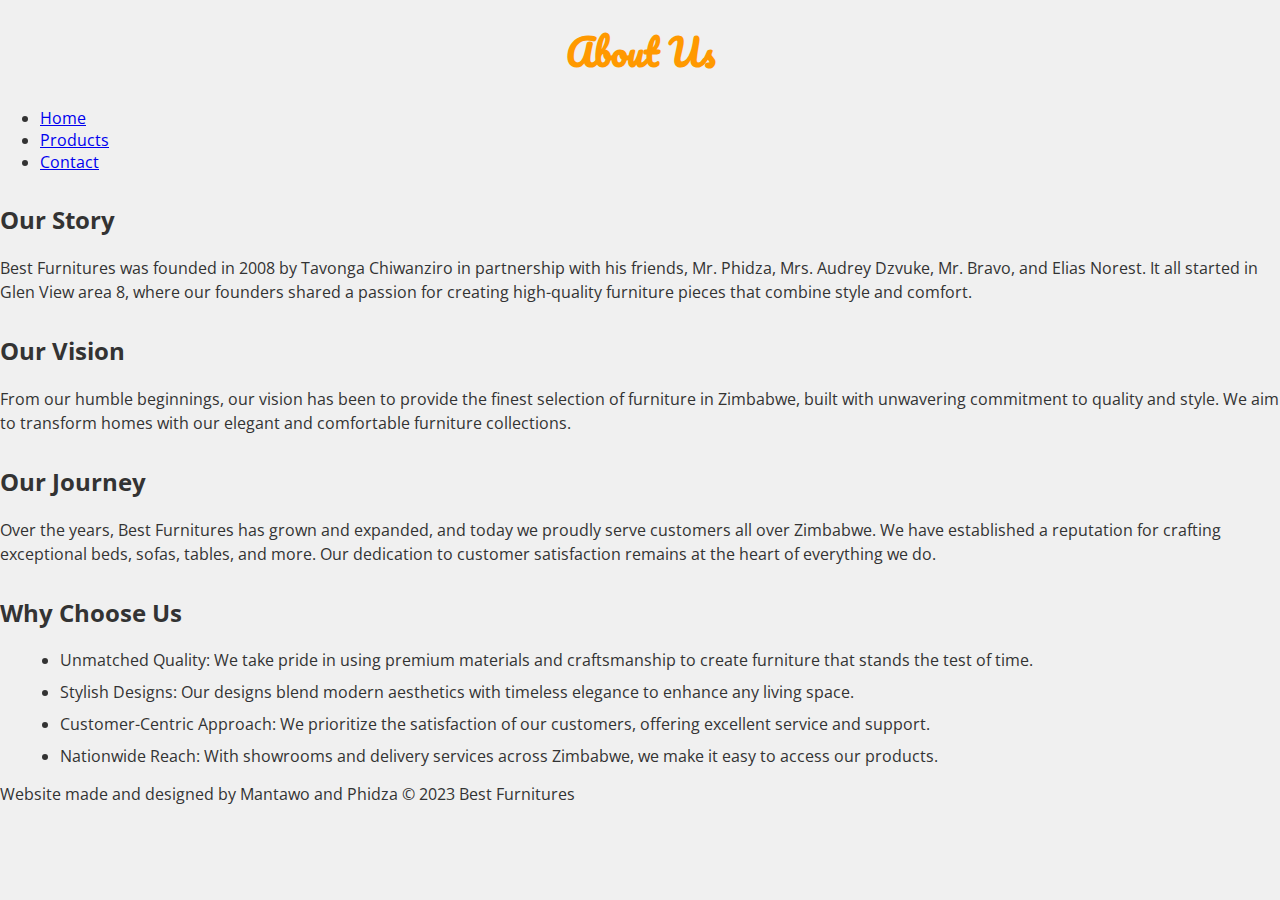
<file: aboutus.html>
<!DOCTYPE html>
<html>
<head>
    <title>About Us - Best Furnitures</title>
    <link rel="stylesheet" type="text/css" href="aboutus.css">
    <link rel="stylesheet" href="https://fonts.googleapis.com/css?family=Open+Sans:400,700|Pacifico&display=swap">
</head>
<body>
    <header>
        <h1 class="header-title">About Us</h1>
        <nav>
            <ul>
                <li><a href="index.html">Home</a></li>
                <li><a href="products.html">Products</a></li>
                <li><a href="CONTACTUS.html">Contact</a></li>
            </ul>
        </nav>
    </header>

    <section class="about">
        <h2 class="section-title">Our Story</h2>
        <p class="paragraph">Best Furnitures was founded in 2008 by Tavonga Chiwanziro in partnership with his friends, Mr. Phidza, Mrs. Audrey Dzvuke, Mr. Bravo, and Elias Norest. It all started in Glen View area 8, where our founders shared a passion for creating high-quality furniture pieces that combine style and comfort.</p>

        <h2 class="section-title">Our Vision</h2>
        <p class="paragraph">From our humble beginnings, our vision has been to provide the finest selection of furniture in Zimbabwe, built with unwavering commitment to quality and style. We aim to transform homes with our elegant and comfortable furniture collections.</p>

        <h2 class="section-title">Our Journey</h2>
        <p class="paragraph">Over the years, Best Furnitures has grown and expanded, and today we proudly serve customers all over Zimbabwe. We have established a reputation for crafting exceptional beds, sofas, tables, and more. Our dedication to customer satisfaction remains at the heart of everything we do.</p>

        <h2 class="section-title">Why Choose Us</h2>
        <ul class="bullet-list">
            <li class="bullet-item">Unmatched Quality: We take pride in using premium materials and craftsmanship to create furniture that stands the test of time.</li>
            <li class="bullet-item">Stylish Designs: Our designs blend modern aesthetics with timeless elegance to enhance any living space.</li>
            <li class="bullet-item">Customer-Centric Approach: We prioritize the satisfaction of our customers, offering excellent service and support.</li>
            <li class="bullet-item">Nationwide Reach: With showrooms and delivery services across Zimbabwe, we make it easy to access our products.</li>
        </ul>
    </section>

    <!-- ... (other sections) ... -->

   <footer>
        <div class="footer-content">
        <p>Website made and designed by Mantawo and Phidza &copy; 2023 Best Furnitures</p>
    </div>
    </footer>
</body>
</html>
</file>
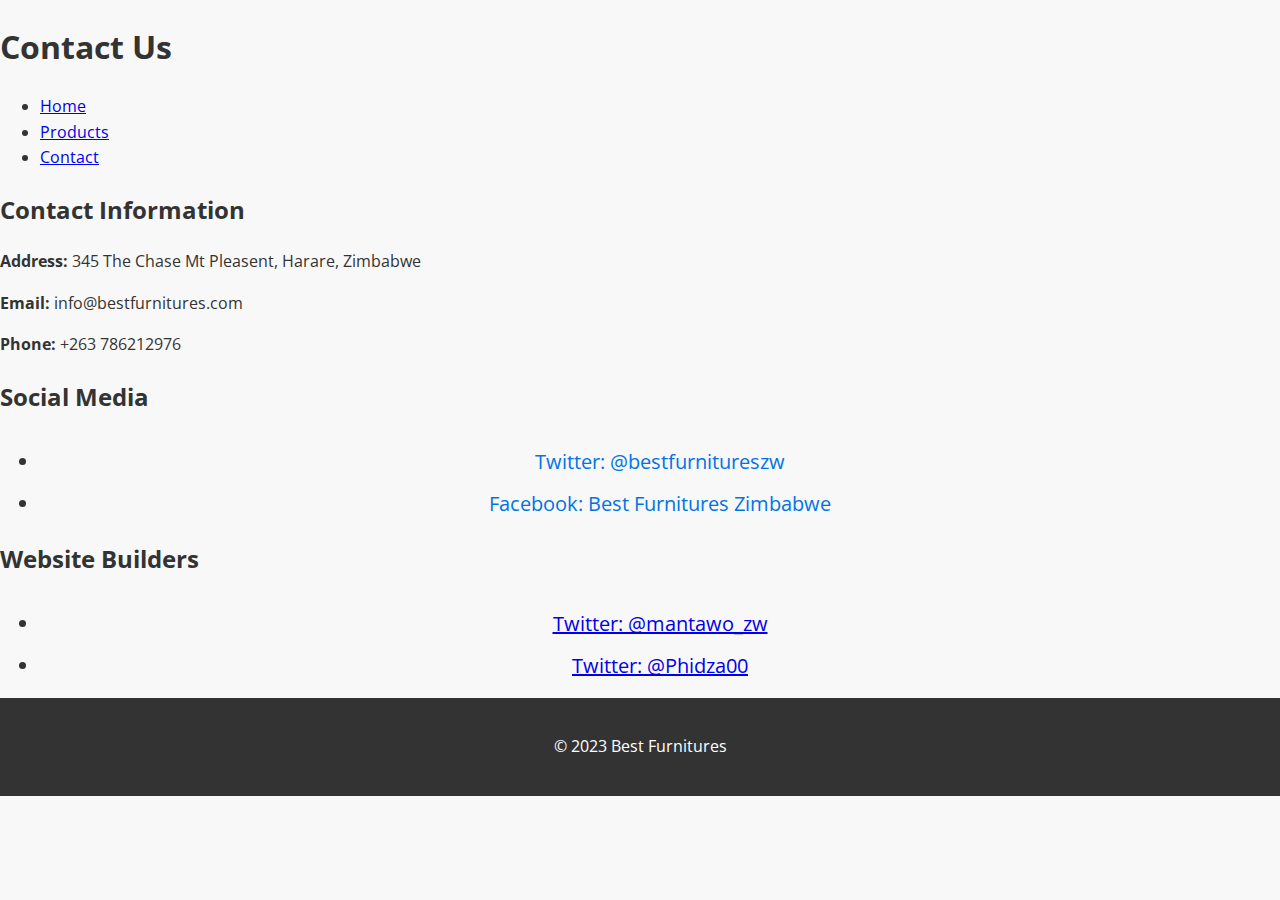
<file: CONTACTUS.html>
<!DOCTYPE html>
<html>
<head>
    <title>Contact Us - Best Furnitures</title>
    <link rel="stylesheet" type="text/css" href="contaus.css">
</head>
<body>
    <header>
        <h1>Contact Us</h1>
        <nav>
            <ul>
                <li><a href="index.html">Home</a></li>
                <li><a href="products.html">Products</a></li>
                <li><a href="contact.html">Contact</a></li>
            </ul>
        </nav>
    </header>

    <section class="contact">
        <h2>Contact Information</h2>
        <p><strong>Address:</strong> 345 The Chase Mt Pleasent, Harare, Zimbabwe</p>
        <p><strong>Email:</strong> info@bestfurnitures.com</p>
        <p><strong>Phone:</strong> +263 786212976</p>

        <h2>Social Media</h2>
        <ul class="social-media">
            <li><a href="https://twitter.com/bestfurnitureszw" target="_blank">Twitter: @bestfurnitureszw</a></li>
            <li><a href="https://www.facebook.com/bestfurnitureszimbabwe" target="_blank">Facebook: Best Furnitures Zimbabwe</a></li>
        </ul>

        <h2>Website Builders</h2>
        <ul class="website-builders">
            <li><a href="https://twitter.com/mantawo_zw" target="_blank">Twitter: @mantawo_zw</a></li>
            <li><a href="https://twitter.com/Phidza00" target="_blank">Twitter: @Phidza00</a></li>
            
        </ul>
    </section>

    <!-- Include the footer -->
    <footer>
        <div class="footer-content">
            <p>&copy; 2023 Best Furnitures</p>
        </div>
    </footer>
</body>
</html>
</file>
<file: aboutus.css>
/* Styling for the About Us page */

body {
    font-family: 'Open Sans', sans-serif;
    background-color: #f0f0f0;
    color: #333;
    margin: 0;
    padding: 0;
}

.header-title {
    font-family: 'Pacifico', cursive;
    font-size: 36px;
    color: #ff9900;
    text-align: center;
    margin-top: 20px;
}

.section-title {
    font-size: 24px;
    color: #333;
    margin-top: 30px;
}

.paragraph {
    font-size: 16px;
    line-height: 1.5;
    margin-bottom: 20px;
}

.bullet-list {
    list-style-type: disc;
    margin-left: 20px;
}

.bullet-item {
    font-size: 16px;
    margin-bottom: 10px;
}

.footer-text {
    text-align: center;
    font-size: 14px;
    color: #777;
    margin-top: 20px;
}
</file>
<file: contaus.css>
/* Styling for the Contact Us page */

/* Apply beautiful fonts from Google Fonts */
@import url('https://fonts.googleapis.com/css?family=Open+Sans:400,700|Pacifico|Lobster&display=swap');

body {
    font-family: 'Open Sans', sans-serif;
    background-color: #f8f8f8;
    color: #333;
    margin: 0;
    padding: 0;
    line-height: 1.6;
}

.header {
    background-image: url('https://github.com/Tavex45/best-furnitures/blob/main/C1.jpeg?raw=true'); /* Add an attractive background image */
    background-size: cover;
    background-position: center;
    text-align: center;
    padding: 100px 0;
}

.header h1 {
    font-family: 'Pacifico', cursive;
    font-size: 48px;
    color: #fff;
    text-shadow: 2px 2px 4px rgba(0, 0, 0, 0.5);
}

/* Contact Information Section */
.contact-info {
    text-align: center;
    margin-top: 30px;
}

.contact-info h2 {
    font-size: 36px;
    font-weight: bold;
    color: #333;
    margin-bottom: 20px;
}

.contact-info p {
    font-size: 20px;
    color: #777;
    margin-bottom: 10px;
}

/* Social Media Section */
.social-media {
    text-align: center;
    margin-top: 30px;
}

.social-media h2 {
    font-size: 36px;
    font-weight: bold;
    color: #333;
    margin-bottom: 20px;
}

.social-media ul {
    list-style: none;
    padding: 0;
}

.social-media li {
    font-size: 20px;
    color: #333;
    margin-bottom: 10px;
}

.social-media a {
    text-decoration: none;
    color: #0073e6;
    transition: color 0.2s ease-in-out;
}

.social-media a:hover {
    color: #0050a5;
}

/* Website Builders Section */
.website-builders {
    text-align: center;
    margin-top: 30px;
}

.website-builders h2 {
    font-size: 36px;
    font-weight: bold;
    color: #333;
    margin-bottom: 20px;
}

.website-builders ul {
    list-style: none;
    padding: 0;
}

.website-builders li {
    font-size: 20px;
    color: #333;
    margin-bottom: 10px;
}

/* Footer Section */
footer {
    background-color: #333;
    color: #fff;
    text-align: center;
    padding: 20px 0;
}

.footer-content {
    font-size: 16px;
}

/* Media Queries for Responsive Design (adjust as needed) */
@media (max-width: 768px) {
    .header h1 {
        font-size: 36px;
    }

    .contact-info h2,
    .social-media h2,
    .website-builders h2 {
        font-size: 24px;
    }

    .contact-info p,
    .social-media li,
    .website-builders li {
        font-size: 16px;
    }
}
</file>
